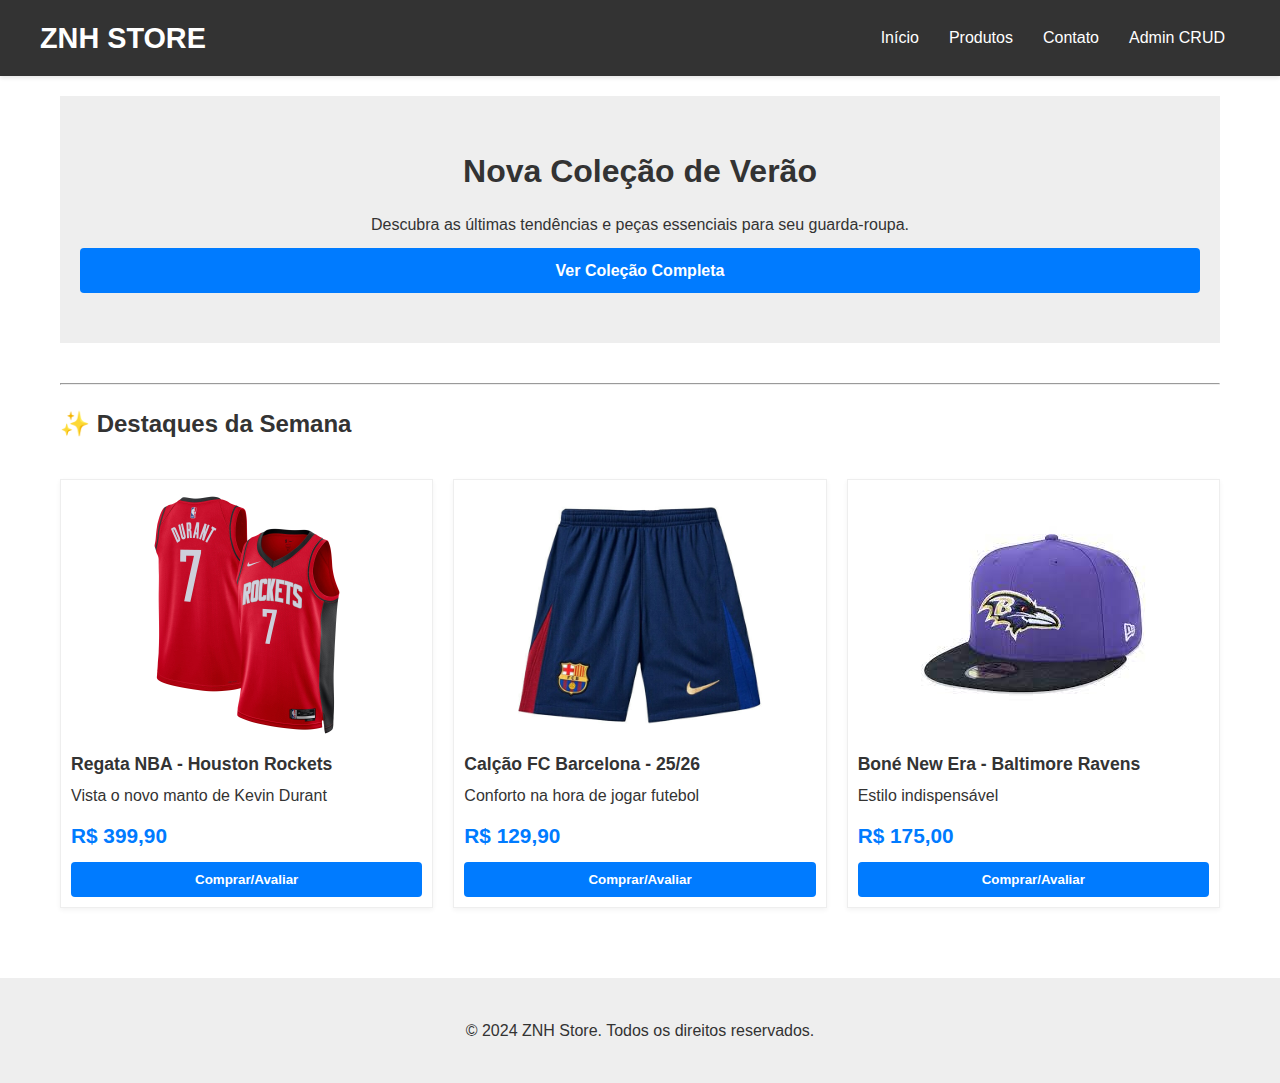
<file: index.html>
<!DOCTYPE html>
<html lang="pt-BR">
<head>
    <meta charset="UTF-8">
    <meta name="viewport" content="width=device-width, initial-scale=1.0">
    <title>ZNH Store | Moda e Estilo</title>
    <link rel="stylesheet" href="style.css">
</head>
<body>

    <header>
        <div class="logo"><a href="index.html">ZNH STORE</a></div>
        <nav>
            <ul>
                <li><a href="index.html">Início</a></li>
                <li><a href="pedidos.html">Produtos</a></li>
                <li><a href="contato.html">Contato</a></li>
                <li><a href="crud-produtos.html">Admin CRUD</a></li>
            </ul>
        </nav>
    </header>

    <main>
        <section class="banner">
            <h1>Nova Coleção de Verão</h1>
            <p>Descubra as últimas tendências e peças essenciais para seu guarda-roupa.</p>
            <a href="pedidos.html" class="btn-detalhes">Ver Coleção Completa</a>
        </section>

        <hr>

        <h2>✨ Destaques da Semana</h2>
        
        <div class="container-produtos">
            
            <div class="card-produto">
                <div class="espaco-imagem">
                    <img src="rocketsjersey.jpg" alt="Regata Houston Rockets">
                </div>
                <h3>Regata NBA - Houston Rockets</h3>
                <p>Vista o novo manto de Kevin Durant</p>
                <p class="preco">R$ 399,90</p>
                <button class="btn-detalhes" onclick="abrirModal(101)">Comprar/Avaliar</button>
            </div>

            <div class="card-produto">
                <div class="espaco-imagem">
                    <img src="barcelona_calcao.jpg" alt="Calção FC Barcelona">
                </div>
                <h3>Calção FC Barcelona - 25/26</h3>
                <p>Conforto na hora de jogar futebol</p>
                <p class="preco">R$ 129,90</p>
                <button class="btn-detalhes" onclick="abrirModal(102)">Comprar/Avaliar</button>
            </div>

            <div class="card-produto">
                <div class="espaco-imagem">
                    <img src="boneravens.jpg" alt="Boné Baltimore Ravens">
                </div>
                <h3>Boné New Era - Baltimore Ravens</h3>
                <p>Estilo indispensável</p>
                <p class="preco">R$ 175,00</p>
                <button class="btn-detalhes" onclick="abrirModal(103)">Comprar/Avaliar</button>
            </div>
            
        </div>
    </main>

    <footer>
        <p style="text-align: center; padding: 20px; background-color: #eee;">&copy; 2024 ZNH Store. Todos os direitos reservados.</p>
    </footer>

    <div id="modal-compra" class="modal">
        <div class="modal-conteudo">
            <span class="fechar-btn">&times;</span>
            
            <h2 id="modal-titulo"></h2>
            <p id="modal-preco"></p>
            
            <hr>
            
            <h3>Detalhes do Pedido</h3>
            <form id="form-pedido-modal">
                
                <label for="tamanho-modal">Tamanho/Opção:</label>
                <input type="text" id="tamanho-modal" placeholder="Ex: M, G, 42, Preto" required>
                
                <label for="cep-modal">CEP para Cálculo de Frete:</label>
                <input type="text" id="cep-modal" placeholder="Apenas números, Ex: 12345678" maxlength="8" required>
                
                <label for="observacao-modal">Observações (Opcional):</label>
                <textarea id="observacao-modal" rows="3"></textarea>
                
                <button type="submit" class="btn-detalhes" id="btn-finalizar-whatsapp">Finalizar Pedido via WhatsApp</button>
            </form>

            <hr style="margin-top: 30px;">
            
            <h3>⭐ Avaliações dos Clientes</h3>
            <div id="avaliacoes-espaco">
                <p>Aguardando o carregamento dinâmico...</p>
            </div>
            
        </div>
    </div>

    <script src="script.js"></script>
</body>
</html>
</file>
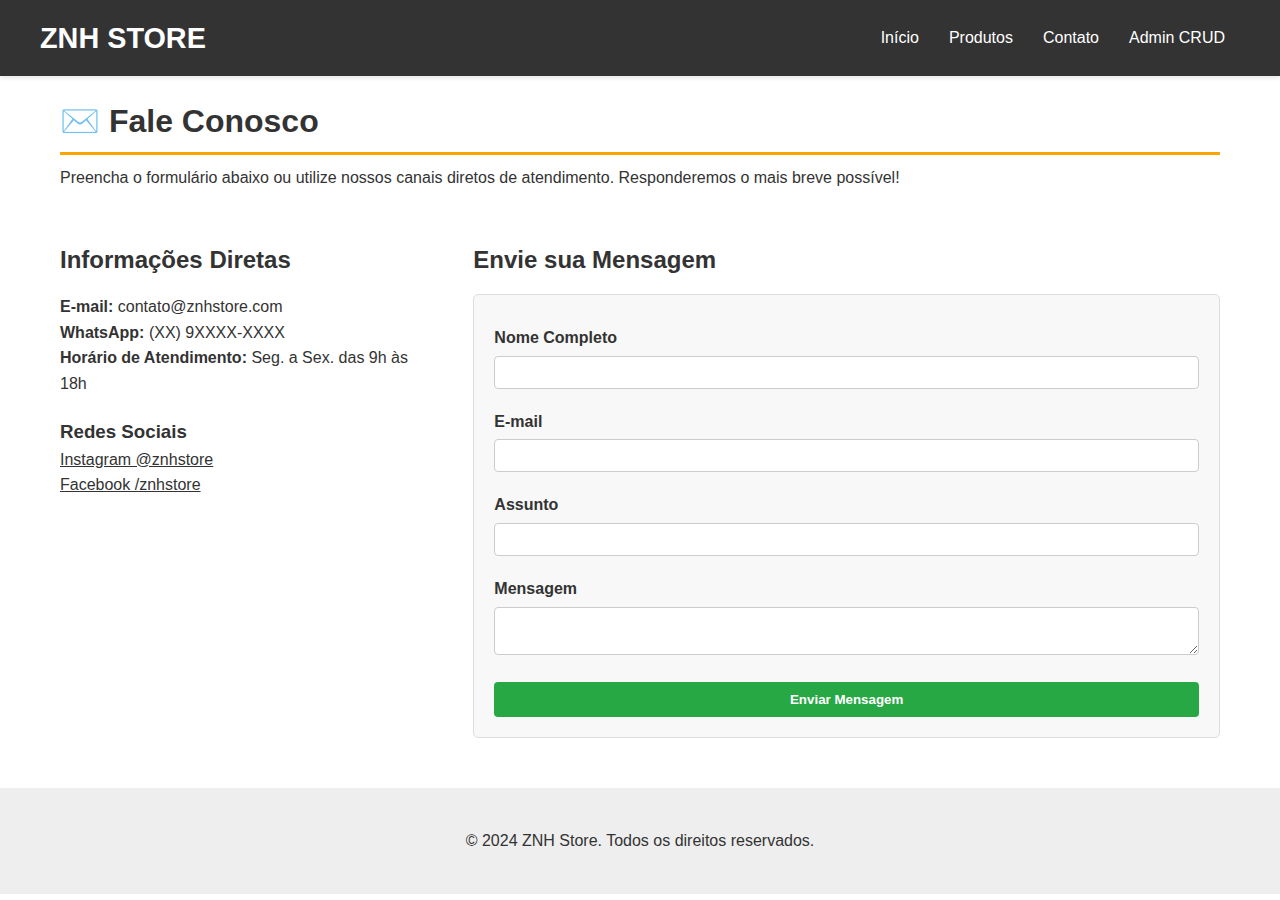
<file: contato.html>
<!DOCTYPE html>
<html lang="pt-BR">
<head>
    <meta charset="UTF-8">
    <meta name="viewport" content="width=device-width, initial-scale=1.0">
    <title>Contato | ZNH Store</title>
    <link rel="stylesheet" href="style.css">
</head>
<body>

    <header>
        <div class="logo"><a href="index.html">ZNH STORE</a></div>
        <nav>
            <ul>
                <li><a href="index.html">Início</a></li>
                <li><a href="pedidos.html">Produtos</a></li>
                <li><a href="contato.html">Contato</a></li>
                <li><a href="crud-produtos.html">Admin CRUD</a></li>
            </ul>
        </nav>
    </header>

    <main>
        <h1>✉️ Fale Conosco</h1>
        <p>Preencha o formulário abaixo ou utilize nossos canais diretos de atendimento. Responderemos o mais breve possível!</p>

        <div style="display: flex; gap: 40px; margin-top: 30px;">
            
            <div style="flex: 1;">
                <h2>Informações Diretas</h2>
                <p><strong>E-mail:</strong> contato@znhstore.com</p>
                <p><strong>WhatsApp:</strong> (XX) 9XXXX-XXXX</p>
                <p><strong>Horário de Atendimento:</strong> Seg. a Sex. das 9h às 18h</p>
                
                <h3 style="margin-top: 20px;">Redes Sociais</h3>
                <p><a href="#" style="color: var(--cor-destaque);">Instagram @znhstore</a></p>
                <p><a href="#" style="color: var(--cor-destaque);">Facebook /znhstore</a></p>
            </div>

            <div style="flex: 2;">
                <h2>Envie sua Mensagem</h2>
                <form action="seu-servidor-de-email" method="POST">
                    <label for="nome">Nome Completo</label>
                    <input type="text" id="nome" required>

                    <label for="email">E-mail</label>
                    <input type="email" id="email" required>

                    <label for="assunto">Assunto</label>
                    <input type="text" id="assunto" required>

                    <label for="mensagem">Mensagem</label>
                    <textarea id="mensagem" required></textarea>

                    <button type="submit" class="btn-acao">Enviar Mensagem</button>
                </form>
            </div>
            
        </div>
    </main>
    
    <footer>
        <p style="text-align: center; padding: 20px; background-color: #eee;">&copy; 2024 ZNH Store. Todos os direitos reservados.</p>
    </footer>

</body>
</html>
</file>
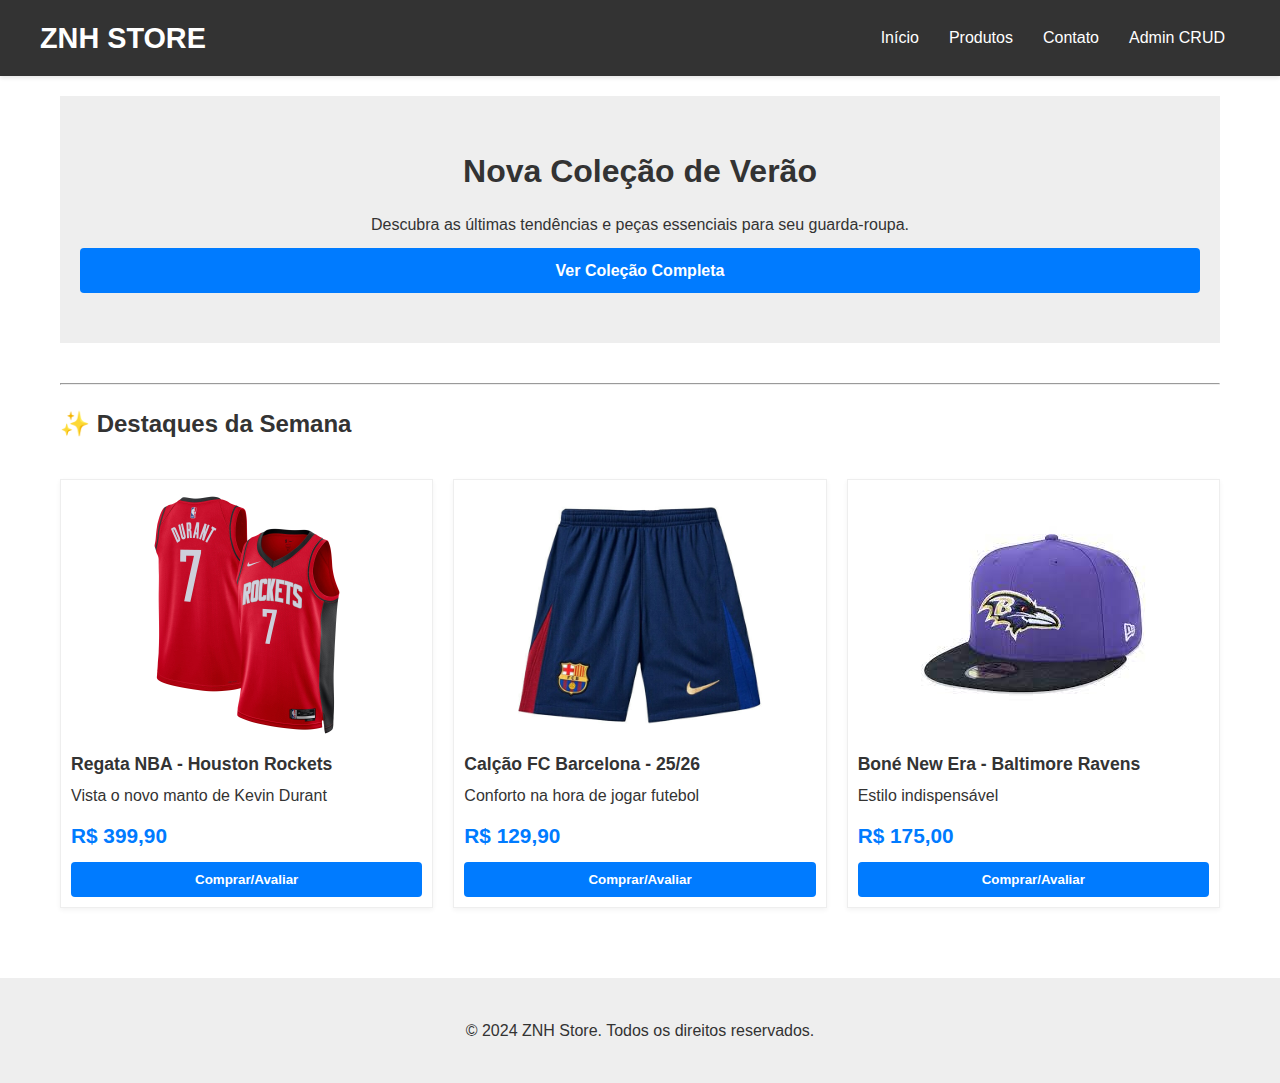
<file: crud-produtos.html>
<!DOCTYPE html>
<html lang="pt-BR">
<head>
    <meta charset="UTF-8">
    <meta name="viewport" content="width=device-width, initial-scale=1.0">
    <title>CRUD de Produtos | Admin ZNH Store</title>
    <link rel="stylesheet" href="style.css">
</head>
<body>

    <header>
        <div class="logo"><a href="index.html">ZNH STORE</a></div>
        <nav>
            <ul>
                <li><a href="index.html">Início</a></li>
                <li><a href="pedidos.html">Produtos</a></li>
                <li><a href="contato.html">Contato</a></li>
                <li><a href="crud-produtos.html">Admin CRUD</a></li>
            </ul>
        </nav>
    </header>

    <main>
        <h1>🛠️ Gerenciamento de Produtos</h1>
        <p>Utilize esta área para cadastrar, visualizar, editar e excluir itens da sua loja.</p>

        <h2>Adicionar/Editar Produto</h2>
        <form id="form-produto">
            <input type="hidden" id="produto-id" value="">
            
            <label for="nome">Nome do Produto</label>
            <input type="text" id="nome" required>

            <label for="preco">Preço (R$)</label>
            <input type="number" id="preco" step="0.01" min="0" required>

            <label for="imagem-url">URL da Imagem</label>
            <input type="text" id="imagem-url" required>

            <label for="descricao">Descrição</label>
            <textarea id="descricao" required></textarea>

            <button type="submit" class="btn-acao" id="btn-salvar">Salvar Produto</button>
            <button type="reset" class="btn-acao" id="btn-cancelar" style="background-color: #777;">Limpar Formulário</button>
        </form>

        <hr style="margin: 40px 0;">
        
        <h2>Produtos Cadastrados</h2>
        <table class="tabela-crud" id="tabela-produtos">
            <thead>
                <tr>
                    <th>ID</th>
                    <th>Nome</th>
                    <th>Preço</th>
                    <th>Ações</th>
                </tr>
            </thead>
            <tbody>
                </tbody>
        </table>
    </main>

    <footer>
        <p style="text-align: center; padding: 20px; background-color: #eee;">&copy; 2024 ZNH Store. Todos os direitos reservados.</p>
    </footer>

    <script src="script.js"></script>
</body>
</html>
</file>
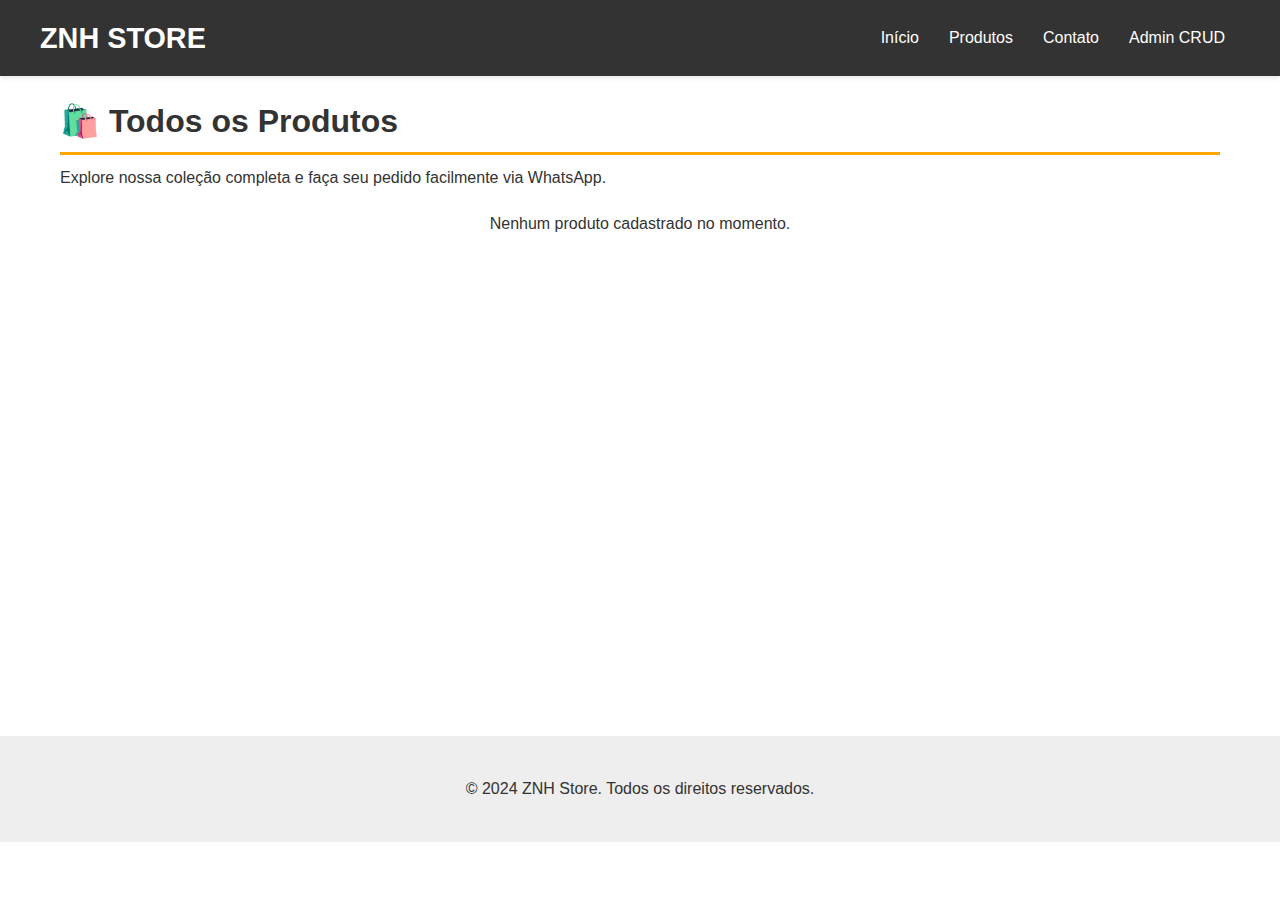
<file: pedidos.html>
<!DOCTYPE html>
<html lang="pt-BR">
<head>
    <meta charset="UTF-8">
    <meta name="viewport" content="width=device-width, initial-scale=1.0">
    <title>Produtos | ZNH Store</title>
    <link rel="stylesheet" href="style.css">
</head>
<body>

    <header>
        <div class="logo"><a href="index.html">ZNH STORE</a></div>
        <nav>
            <ul>
                <li><a href="index.html">Início</a></li>
                <li><a href="pedidos.html">Produtos</a></li>
                <li><a href="contato.html">Contato</a></li>
                <li><a href="crud-produtos.html">Admin CRUD</a></li>
            </ul>
        </nav>
    </header>

    <main>
        <h1>🛍️ Todos os Produtos</h1>
        <p>Explore nossa coleção completa e faça seu pedido facilmente via WhatsApp.</p>
        
        <div class="container-produtos" id="lista-produtos">
            </div>
        
    </main>
    
    <footer>
        <p style="text-align: center; padding: 20px; background-color: #eee;">&copy; 2024 ZNH Store. Todos os direitos reservados.</p>
    </footer>

    <div id="modal-compra" class="modal">
        <div class="modal-conteudo">
            <span class="fechar-btn">&times;</span>
            
            <h2 id="modal-titulo"></h2>
            <p id="modal-preco"></p>
            
            <hr>
            
            <h3>Detalhes do Pedido</h3>
            <form id="form-pedido-modal">
                
                <label for="tamanho-modal">Tamanho/Opção:</label>
                <input type="text" id="tamanho-modal" placeholder="Ex: M, G, 42, Preto" required>
                
                <label for="cep-modal">CEP para Cálculo de Frete:</label>
                <input type="text" id="cep-modal" placeholder="Apenas números, Ex: 12345678" maxlength="8" required>
                
                <label for="observacao-modal">Observações (Opcional):</label>
                <textarea id="observacao-modal" rows="3"></textarea>
                
                <button type="submit" class="btn-detalhes" id="btn-finalizar-whatsapp">Finalizar Pedido via WhatsApp</button>
            </form>

            <hr style="margin-top: 30px;">
            
            <h3>⭐ Avaliações dos Clientes</h3>
            <div id="avaliacoes-espaco">
                <p>Nenhuma avaliação disponível para este produto ainda.</p>
            </div>
            
        </div>
    </div>
    
    <script src="script.js"></script>
</body>
</html>
</file>
<file: style.css>
/* style.css - Código Final Consolidado */

/* Reset básico */
* {
  margin: 0;
  padding: 0;
  box-sizing: border-box;
}

body {
  font-family: Arial, sans-serif;
  line-height: 1.6;
  color: #333;
  background-color: #fff;
}

main {
  padding: 20px;
  max-width: 1200px;
  margin: 0 auto;
  min-height: 70vh;
}

/* Header e Navegação (Faixada Restaurada e Destacada) */
header {
  background-color: #333; /* Fundo preto para destaque */
  color: #fff; /* Texto em branco */
  padding: 15px 40px;
  display: flex;
  justify-content: space-between;
  align-items: center;
  box-shadow: 0 2px 4px rgba(0, 0, 0, 0.1); 
  width: 100%; /* Garante que ocupe toda a largura */
  top: 0; /* Ajuda a fixar no topo, se necessário */
}

.logo a {
  color: #fff;
  text-decoration: none;
  font-size: 1.8em;
  font-weight: bold;
}

header nav ul {
  list-style: none;
  display: flex;
}

header nav ul li a {
  color: #fff;
  text-decoration: none;
  padding: 10px 15px;
  transition: background-color 0.3s;
}

header nav ul li a:hover {
  background-color: #555;
  border-radius: 4px;
}

/* Títulos */
h1 {
  font-size: 2em;
  margin-bottom: 10px;
  color: #333;
  border-bottom: 3px solid orange; 
  padding-bottom: 5px;
}

h2 {
  font-size: 1.5em;
  margin-top: 20px;
  margin-bottom: 15px;
  color: #333;
}

/* SEÇÃO BANNER (index.html) */
.banner {
  background-color: #eee;
  text-align: center;
  padding: 50px 20px;
  margin-bottom: 40px;
}
.banner h1 { color: #333; border-bottom: none; }


/* CARDS DE PRODUTO */
.container-produtos {
  display: grid;
  grid-template-columns: repeat(auto-fit, minmax(250px, 1fr));
  gap: 20px;
  padding: 20px 0;
}

.card-produto {
  background-color: #fff;
  border: 1px solid #eee;
  padding: 10px;
  box-shadow: 0 2px 5px rgba(0, 0, 0, 0.05);
}

/* ESPAÇO DA IMAGEM: Altura fixa para uniformidade */
.espaco-imagem {
  height: 250px; 
  overflow: hidden;
  display: flex;
  justify-content: center;
  align-items: center;
  margin-bottom: 10px;
  background-color: #fff;
}

/* IMAGEM: object-fit: contain para caber inteira sem cortar */
.card-produto img {
  max-width: 100%;
  max-height: 100%;
  width: auto;
  height: auto;
  object-fit: contain; 
}

.card-produto h3 {
  font-size: 1.1em;
  margin: 5px 0;
  color: #333;
}

.preco {
  font-size: 1.3em;
  font-weight: bold;
  color: #007bff;
  margin: 10px 0;
}

/* Botões */
.btn-acao, .btn-detalhes {
  display: block;
  width: 100%;
  padding: 10px;
  text-align: center;
  text-decoration: none;
  border: none;
  border-radius: 4px;
  font-weight: bold;
  cursor: pointer;
  margin-top: 10px;
}

.btn-acao { 
  background-color: #28a745; 
  color: #fff;
}

.btn-detalhes { 
  background-color: #007bff; 
  color: #fff;
}

/* Formulários e CRUD */
form {
  background-color: #f8f8f8;
  padding: 20px;
  border: 1px solid #ddd;
  border-radius: 5px;
}
label {
  display: block;
  margin-top: 10px;
  margin-bottom: 5px;
  font-weight: bold;
}
input[type="text"], input[type="number"], input[type="email"], textarea {
  width: 100%;
  padding: 8px;
  border: 1px solid #ccc;
  border-radius: 4px;
  margin-bottom: 10px;
}
.tabela-crud {
  width: 100%;
  border-collapse: collapse;
  margin-top: 20px;
}
.tabela-crud th, .tabela-crud td {
  border: 1px solid #ddd;
  padding: 10px;
  text-align: left;
}
.tabela-crud th {
  background-color: #007bff;
  color: white;
}
.btn-crud { padding: 5px 10px; margin-right: 5px; border: none; cursor: pointer; border-radius: 4px; }
.btn-editar { background-color: orange; color: #333; }
.btn-excluir { background-color: #dc3545; color: white; }


/* Footer */
footer {
  text-align: center;
  padding: 20px;
  background-color: #eee;
  margin-top: 30px;
}

/* Estilos para o Modal de Compra (Pop-up) */
.modal {
  display: none; 
  position: fixed; 
  z-index: 1001; 
  left: 0;
  top: 0;
  width: 100%;
  height: 100%;
  overflow: auto;
  background-color: rgba(0,0,0,0.4); 
  padding-top: 50px;
}

.modal-conteudo {
  background-color: #fefefe;
  margin: 5% auto;
  padding: 25px;
  border: 1px solid #888;
  width: 90%; 
  max-width: 600px;
  border-radius: 8px;
  box-shadow: 0 5px 15px rgba(0, 0, 0, 0.3);
  position: relative;
}

.fechar-btn {
  color: #aaa;
  float: right;
  font-size: 28px;
  font-weight: bold;
  cursor: pointer;
  position: absolute;
  top: 10px;
  right: 20px;
}

.fechar-btn:hover,
.fechar-btn:focus {
  color: #000;
  text-decoration: none;
}

.modal-conteudo h2 {
  color: #007bff;
  margin-top: 0;
}

#avaliacoes-espaco {
  border: 1px solid #ddd;
  padding: 15px;
  border-radius: 4px;
  background-color: #f9f9f9;
}

/* Responsividade */
@media (max-width: 768px) {
  header {
      flex-direction: column;
      padding: 15px 20px;
  }

  header nav ul {
      margin-top: 10px;
  }
}
</file>
